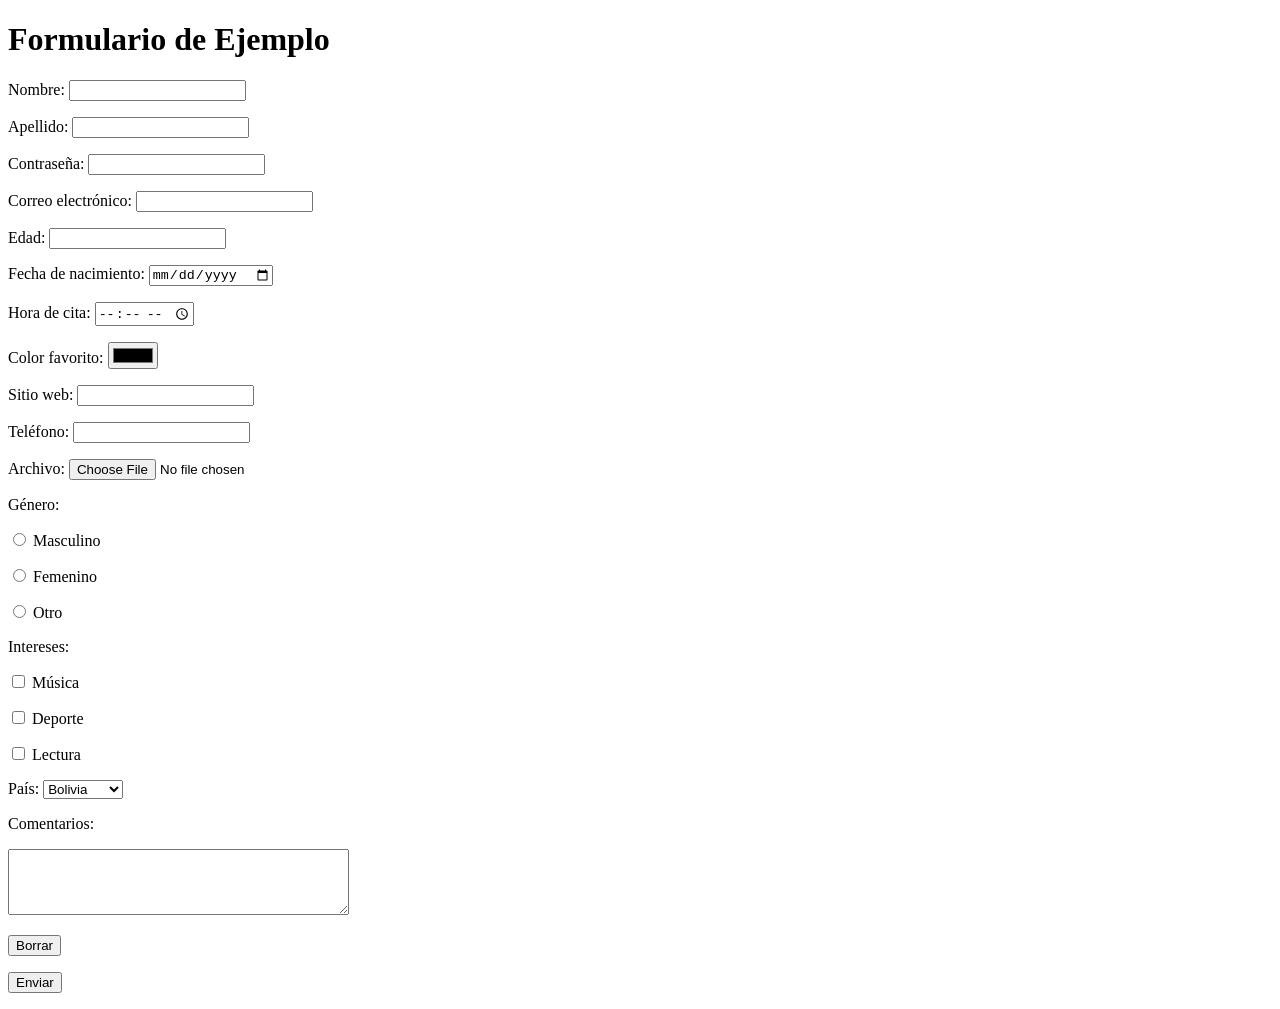
<file: formulario.html>
<!DOCTYPE html>
<html lang="es">
<head>
    <meta charset="UTF-8">
    <meta name="viewport" content="width=device-width, initial-scale=1.0">
    <title>Formulario</title>
</head>
<body>
    <h1>Formulario de Ejemplo</h1>

    <form action="#" method="post">
        <p>Nombre: <input type="text" name="nombre"></p>
        <p>Apellido: <input type="text" name="apellido"></p>
        <p>Contraseña: <input type="password" name="clave"></p>
        <p>Correo electrónico: <input type="email" name="correo"></p>
        <p>Edad: <input type="number" name="edad"></p>
        <p>Fecha de nacimiento: <input type="date" name="nacimiento"></p>
        <p>Hora de cita: <input type="time" name="hora"></p>
        <p>Color favorito: <input type="color" name="color"></p>
        <p>Sitio web: <input type="url" name="web"></p>
        <p>Teléfono: <input type="tel" name="telefono"></p>
        <p>Archivo: <input type="file" name="archivo"></p>

        <p>Género:</p>
        <p><input type="radio" name="genero" value="masculino"> Masculino</p>
        <p><input type="radio" name="genero" value="femenino"> Femenino</p>
        <p><input type="radio" name="genero" value="otro"> Otro</p>

        <p>Intereses:</p>
        <p><input type="checkbox" name="musica"> Música</p>
        <p><input type="checkbox" name="deporte"> Deporte</p>
        <p><input type="checkbox" name="lectura"> Lectura</p>

        <p>País:
            <select name="pais">
                <option value="bolivia">Bolivia</option>
                <option value="argentina">Argentina</option>
                <option value="chile">Chile</option>
            </select>
        </p>

        <p>Comentarios:</p>
        <p><textarea name="comentarios" rows="4" cols="40"></textarea></p>

        <p><input type="reset" value="Borrar"></p>
        <p><input type="submit" value="Enviar"></p>
        </form>
</body>
</file>
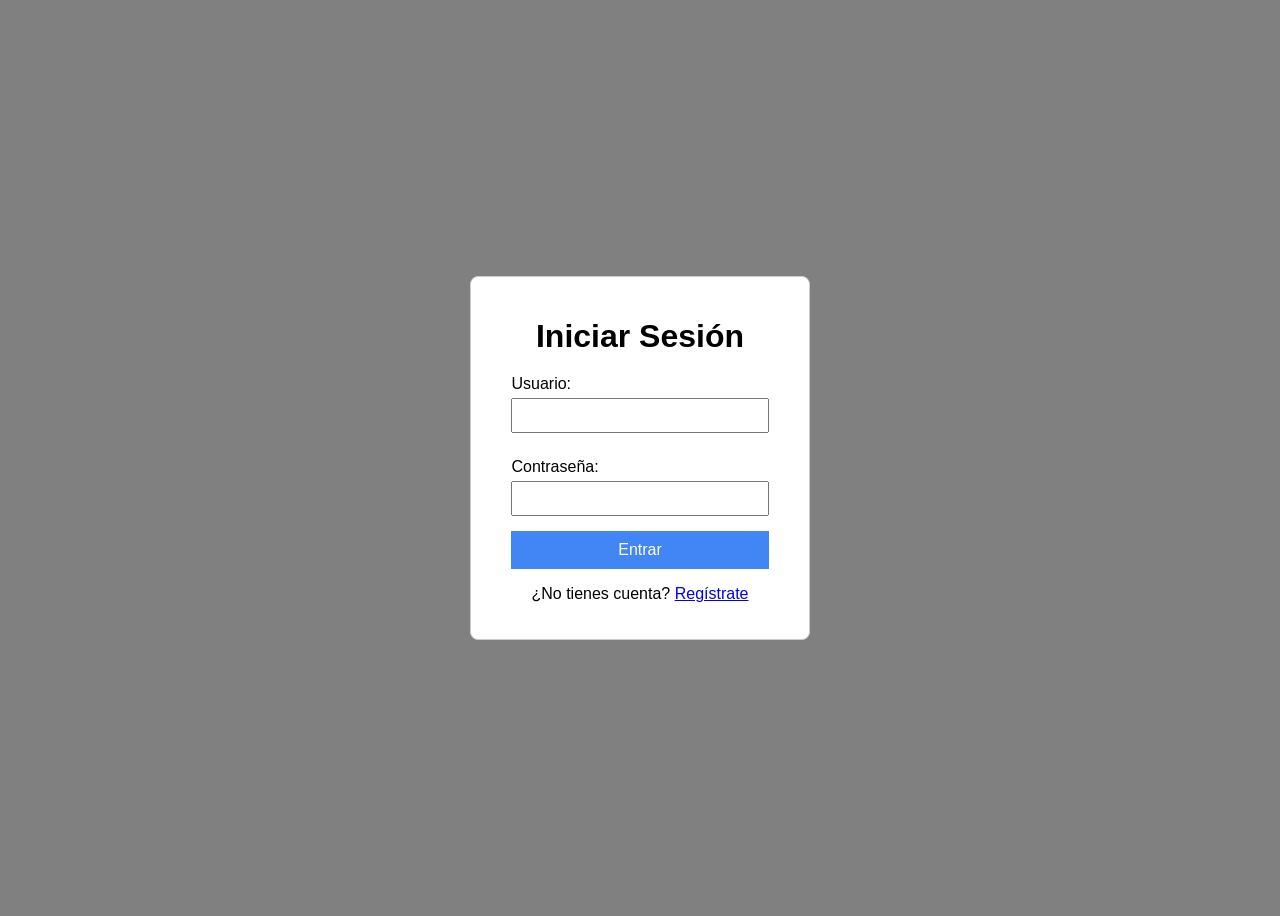
<file: login.html>
<!DOCTYPE html>
<html lang="es">
<head>
    <link rel="stylesheet" href="login-styles.css">
    <title>Login</title>
</head>
<body> 
    <div class="login-container">
        <h1>Iniciar Sesión</h1>
        <form>
            <label for="usuario">Usuario:</label>
            <input type="text" id="usuario" name="usuario" required>

            <label for="password">Contraseña:</label>
            <input type="password" id="password" name="password" required>

            <button type="submit">Entrar</button>
        </form>
        <p>¿No tienes cuenta? <a href="#">Regístrate</a></p>
    </div>
</body>
</html>
</file>
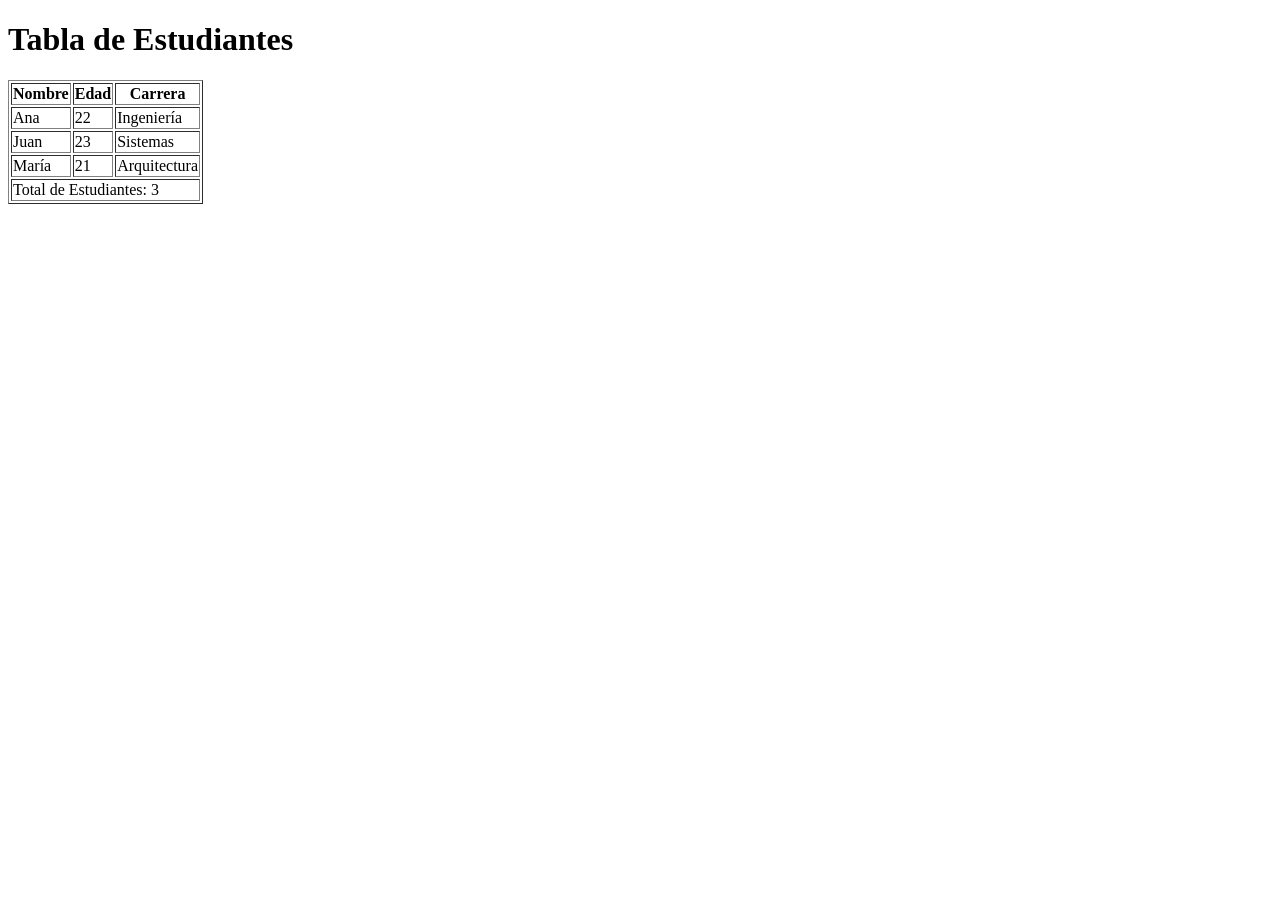
<file: tabla.html>
<!DOCTYPE html>
<html lang="es">
<head>
    <meta charset="UTF-8">
    <meta name="viewport" content="width=device-width, initial-scale=1.0">
    <title>Tabla de Datos</title>
</head>
<body>
    <h1>Tabla de Estudiantes</h1>
    <table border="1">
      <thead>
        <tr>
            <th>Nombre</th>
            <th>Edad</th>
            <th>Carrera</th>
        </tr>
      </thead>
      <tbody>  
        <tr>
            <td>Ana</td>
            <td>22</td>
            <td>Ingeniería</td>
        </tr>
        <tr>
            <td>Juan</td>
            <td>23</td>
            <td>Sistemas</td>
        </tr>
        <tr>
            <td>María</td>
            <td>21</td>
            <td>Arquitectura</td>
        </tr>
    </tbody>
    </tfoot>
         <tr>
             <td colspan="3">Total de Estudiantes: 3</td>
        </tr>
    </tbody>
 </table>
</body>
</file>
<file: login-styles.css>
body {
    font-family: Arial, sans-serif;
    background-color: gray;
    display: flex;
    justify-content: center;
    align-items: center;
    height: 100vh;
}

.login-container {
    background-color: #fff;
    padding: 20px 40px;
    border: 1px solid #ccc;
    border-radius: 8px;
    text-align: center;
}

h1 {
    margin-bottom: 20px;
}

label {
    display: block;
    text-align: left;
    margin: 10px 0 5px;
}

input {
    width: 100%;
    padding: 8px;
    margin-bottom: 15px;
    box-sizing: border-box;
}

button {
    width: 100%;
    padding: 10px;
    background-color: #4285f4;
    color: white;
    border: none;
    cursor: pointer;
    font-size: 16px;
}
</file>
